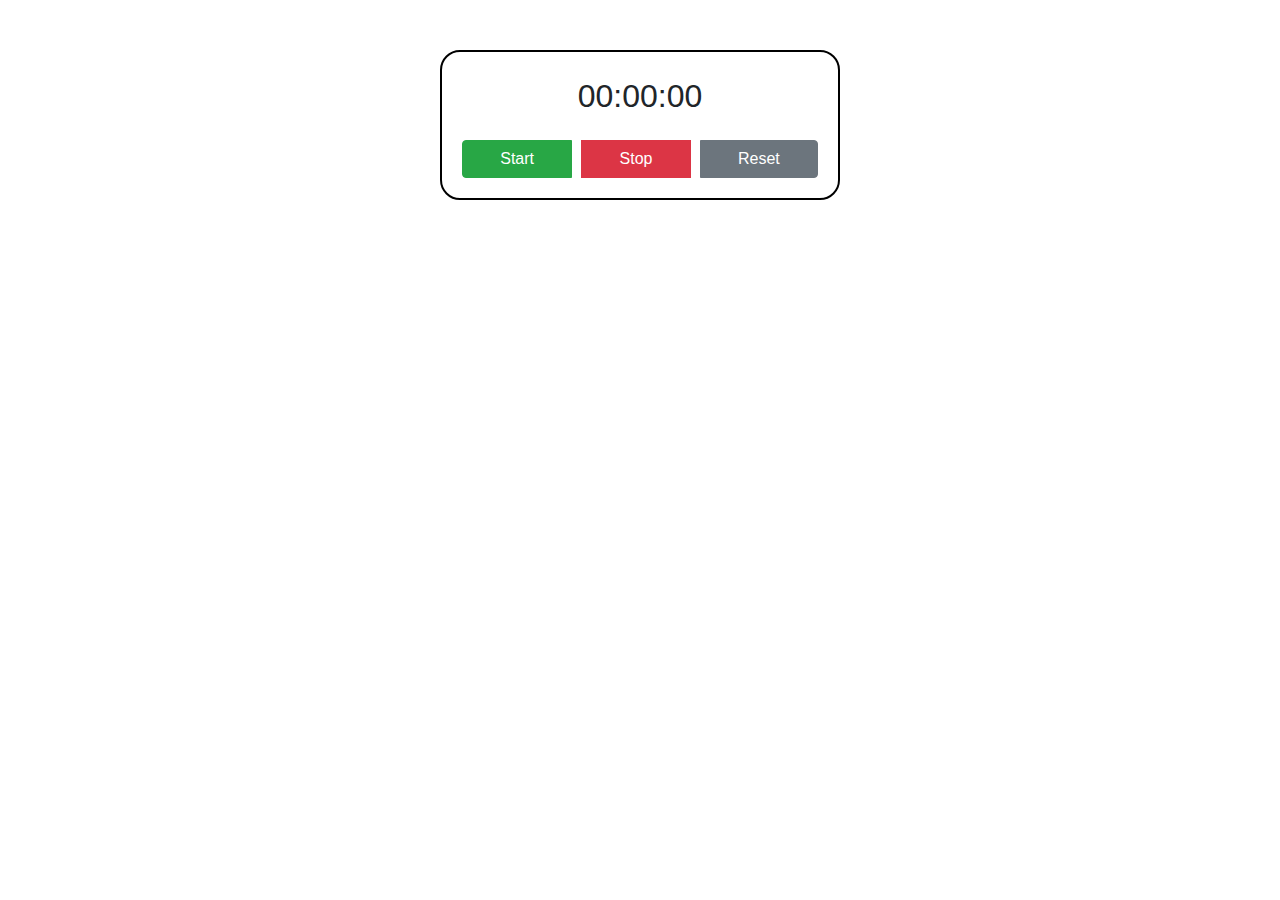
<file: index.html>
<!DOCTYPE html>
<html lang="en">
<head>
    <meta charset="UTF-8">
    <meta name="viewport" content="width=device-width, initial-scale=1.0">
    <title>Bootstrap Stopwatch</title>
    <link rel="stylesheet" href="https://stackpath.bootstrapcdn.com/bootstrap/4.3.1/css/bootstrap.min.css" integrity="sha384-ggOyR0iXCbMQv3Xipma34MD+dH/1fQ784/j6cY/iJTQUOhcWr7x9JvoRxT2MZw1T" crossorigin="anonymous">
    <link rel="stylesheet" href="timer.css">
</head>
<body>
    <div class="container stopwatch-container">
        <div class="timer-display"
        id="timer">00:00:00</div>
        <div class="btn-group">
            <button class="btn btn-success btn-custom" id="startBtn">Start</button>
            <button class="btn btn-danger btn-custom" id="stopBtn">Stop</button>
            <button class="btn btn-secondary btn-custom" id="resetBtn">Reset</button>
        </div>
    </div>
    
    <script src="https://code.jquery.com/jquery-3.5.1.slim.min.js" integrity="sha384-DfXdz2htPH0lsSSs5nCTpuj/zy4C+OGpamoFVy38MVBnE+IbbVYUew+OrCXaRkfj" crossorigin="anonymous"></script>
    <script src="https://cdn.jsdelivr.net/npm/@popperjs/core@2.9.2/dist/umd/popper.min.js" integrity="sha384-IQsoLXlF+hJpJ5yZs4JV6e7oxPU5kXxHB6g8qd5ScKhflSh5+kSUuK+Efr8IB5Dy" crossorigin="anonymous"></script>
    <script src="https://stackpath.bootstrapcdn.com/bootstrap/4.5.2/js/bootstrap.min.js" integrity="sha384-B4gt1jrGC7Jh4AgXzE3cBzdJ5tTAaCfTWplZ5L16/heQfBz6j/jVdFIaKLD9xM0J" crossorigin="anonymous"></script>
    <script src="timer.js"></script>
</body>
</html>
</file>
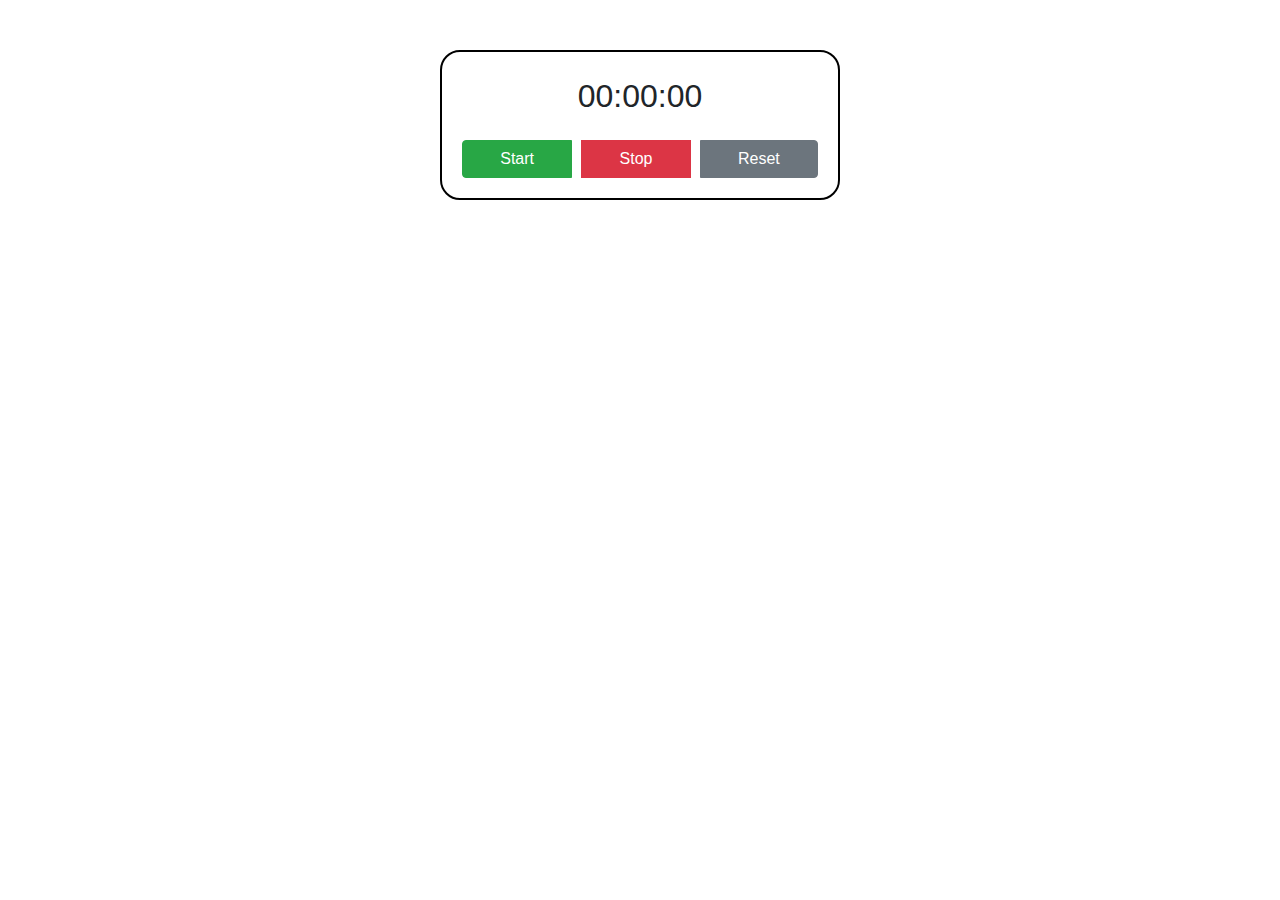
<file: timer.html>
<!DOCTYPE html>
<html lang="en">
<head>
    <meta charset="UTF-8">
    <meta name="viewport" content="width=device-width, initial-scale=1.0">
    <title>Bootstrap Stopwatch</title>
    <link rel="stylesheet" href="https://stackpath.bootstrapcdn.com/bootstrap/4.3.1/css/bootstrap.min.css" integrity="sha384-ggOyR0iXCbMQv3Xipma34MD+dH/1fQ784/j6cY/iJTQUOhcWr7x9JvoRxT2MZw1T" crossorigin="anonymous">
    <link rel="stylesheet" href="timer.css">
</head>
<body>
    <div class="container stopwatch-container">
        <div class="timer-display"
        id="timer">00:00:00</div>
        <div class="btn-group">
            <button class="btn btn-success btn-custom" id="startBtn">Start</button>
            <button class="btn btn-danger btn-custom" id="stopBtn">Stop</button>
            <button class="btn btn-secondary btn-custom" id="resetBtn">Reset</button>
        </div>
    </div>

    <script src="https://code.jquery.com/jquery-3.5.1.slim.min.js" integrity="sha384-DfXdz2htPH0lsSSs5nCTpuj/zy4C+OGpamoFVy38MVBnE+IbbVYUew+OrCXaRkfj" crossorigin="anonymous"></script>
    <script src="https://cdn.jsdelivr.net/npm/@popperjs/core@2.9.2/dist/umd/popper.min.js" integrity="sha384-IQsoLXlF+hJpJ5yZs4JV6e7oxPU5kXxHB6g8qd5ScKhflSh5+kSUuK+Efr8IB5Dy" crossorigin="anonymous"></script>
    <script src="https://stackpath.bootstrapcdn.com/bootstrap/4.5.2/js/bootstrap.min.js" integrity="sha384-B4gt1jrGC7Jh4AgXzE3cBzdJ5tTAaCfTWplZ5L16/heQfBz6j/jVdFIaKLD9xM0J" crossorigin="anonymous"></script>
    <script src="timer.js"></script>
</body>
</html>
</file>
<file: timer.css>
.stopwatch-container {
    border: 2px solid #000;
    border-radius: 20px;
    padding: 20px;
    max-width: 400px;
    margin: 50px auto;
    text-align: center;
}
.timer-display {
    font-size: 2em;
    margin-bottom: 20px;
}
.btn-group {
    display: flex;
    justify-content: center;
    gap: 10px;
}
.btn-custom {
    min-width: 80px;
}
</file>
